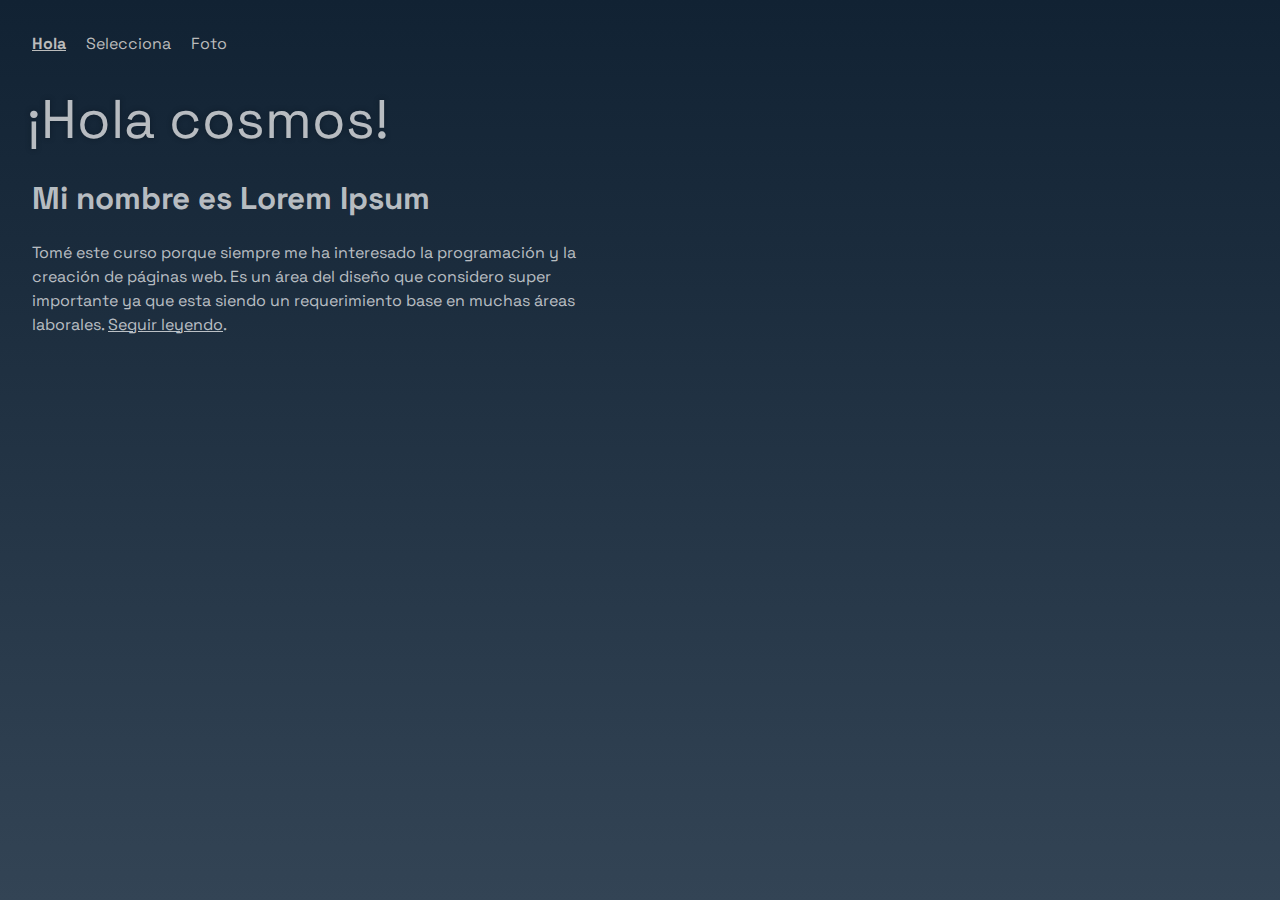
<file: index.html>
<!DOCTYPE html>
<html lang="es">
    <head>
        <meta charset="utf-8" />
        <title>👴🏻👴🏼👴🏽👴🏾👴🏿 jQuery</title>
        <link rel="stylesheet" href="style.css" />
    </head>
    <body>
        <main>
            <p>
                <a href="index.html" class="activo">Hola</a>
                <a href="page.html">Selecciona</a>
                <a href="page2.html">Foto</a>
            </p>
            <h1></h1>
            <h2></h2>
            <p id="aqui"></p>
            <p id="alla" class="escondido"></p>
        </main>
        <script src="https://ajax.googleapis.com/ajax/libs/jquery/3.7.1/jquery.min.js"></script>
        <script>
            var texto = {
                saludo: ["¡Hola caos!", "¡Hola cosmos!"],
                nombre: "Mi nombre es Lorem Ipsum",
                motivo: "Tomé este curso porque siempre me ha interesado la programación y la creación de páginas web. Es un área del diseño que considero super importante ya que esta siendo un requerimiento base en muchas áreas laborales. <span>Seguir leyendo</span>.",
                etc: "Ya revisé mi primera nota y la verdad es que era lo que esperaba, a excepción de que olvidé subir el proceso de la segunda clase asique tuve 0.5 puntos menos :(.",
            };
            var aleatorio = Math.floor(Math.random() * texto.saludo.length);
            console.log(aleatorio);
            $("h1").html(texto.saludo[aleatorio]);
            $("h2").html(texto.nombre);
            $("#aqui").html(texto.motivo);
            $("#alla").html(texto.etc);
            function revelador() {
                $("#alla").toggleClass("escondido");
            }
            $("span").click(revelador);
        </script>
    </body>
</html>
</file>
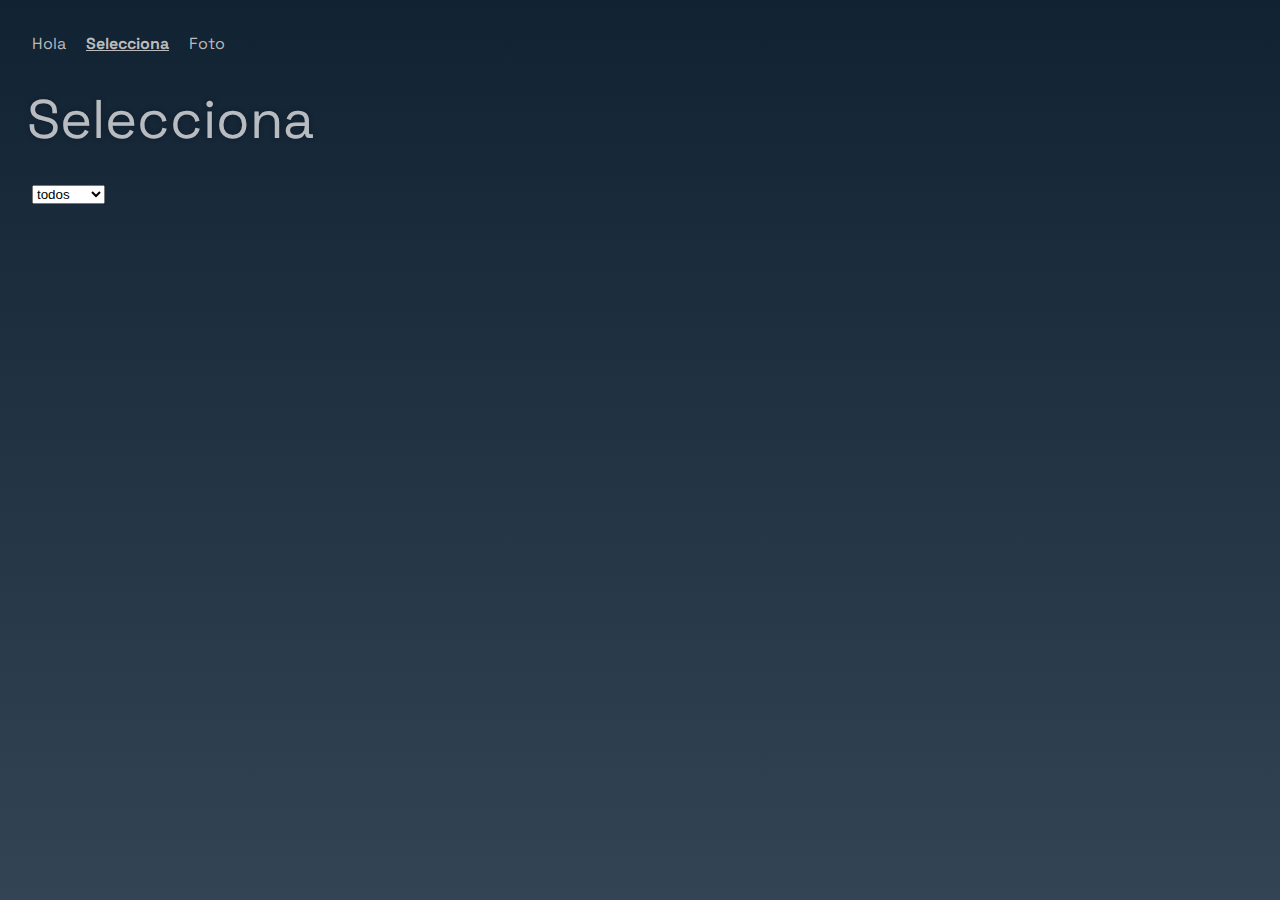
<file: page.html>
<!DOCTYPE html>
<html lang="es">
    <head>
        <meta charset="utf-8" />
        <title>👴🏻👴🏼👴🏽👴🏾👴🏿 jQuery</title>
        <link rel="stylesheet" href="style.css" />
    </head>
    <body>
        <main>
            <p>
                <a href="index.html">Hola</a>
                <a href="page-1.html" class="activo">Selecciona</a>
                <a href="page-2.html">Foto</a>
            </p>
            <h1>Selecciona</h1>
            <select>
                <option>todos</option>
                <option>aries</option>
                <option>tauro</option>
                <option>cancer</option>
                <option>virgo</option>
                <option>sagitario</option>
                <option>acuario</option>
            </select>
            <aside></aside>
        </main>
        <script src="https://ajax.googleapis.com/ajax/libs/jquery/3.7.1/jquery.min.js"> </script>
        <script>
        $.getJSON("https://raw.githubusercontent.com/profesorfaco/dno096-2024/main/clase-05/datos.json", function( data ) {
            console.log(data);
            
            data.forEach(function(d) {
                $("aside").append("<div class='"+d.signo+"'><p>"+d.nombre+"</p><img src='"+d.foto+"'></div>"); 
            })
        }); 
        </script>
        <script>
            $("select").change(function () {
                valor = $("select").val();
                if (valor == "aries") {
                    $(".aries").show();
                    $(".tauro").hide();
                    $(".geminis").hide();
                    $(".cancer").hide();
                    $(".leo").hide();
                    $(".virgo").hide();
                    $(".libra").hide();
                    $(".escorpio").hide();
                    $(".sagitario").hide();
                    $(".capricornio").hide();
                    $(".acuario").hide();
                    $(".piscis").hide();
                } else if (valor == "tauro"){
                    $(".tauro").show();
                    $(".aries").hide();
                    $(".geminis").hide();
                    $(".cancer").hide();
                    $(".leo").hide();
                    $(".virgo").hide();
                    $(".libra").hide();
                    $(".escorpio").hide();
                    $(".sagitario").hide();
                    $(".capricornio").hide();
                    $(".acuario").hide();
                    $(".piscis").hide();

                } else if (valor == "geminis"){
                    $(".geminis").show();
                    $(".aries").hide();
                    $(".tauro").hide();
                    $(".cancer").hide();
                    $(".leo").hide();
                    $(".virgo").hide();
                    $(".libra").hide();
                    $(".escorpio").hide();
                    $(".sagitario").hide();
                    $(".capricornio").hide();
                    $(".acuario").hide();
                    $(".piscis").hide();

                } else if (valor == "cancer"){
                    $(".cancer").show();
                    $(".aries").hide();
                    $(".geminis").hide();
                    $(".tauro").hide();
                    $(".leo").hide();
                    $(".virgo").hide();
                    $(".libra").hide();
                    $(".escorpio").hide();
                    $(".sagitario").hide();
                    $(".capricornio").hide();
                    $(".acuario").hide();
                    $(".piscis").hide();

                } else if (valor == "leo"){
                    $(".leo").show();
                    $(".aries").hide();
                    $(".geminis").hide();
                    $(".cancer").hide();
                    $(".tauro").hide();
                    $(".virgo").hide();
                    $(".libra").hide();
                    $(".escorpio").hide();
                    $(".sagitario").hide();
                    $(".capricornio").hide();
                    $(".acuario").hide();
                    $(".piscis").hide();

                } else if (valor == "virgo"){
                    $(".virgo").show();
                    $(".aries").hide();
                    $(".geminis").hide();
                    $(".cancer").hide();
                    $(".leo").hide();
                    $(".tauro").hide();
                    $(".libra").hide();
                    $(".escorpio").hide();
                    $(".sagitario").hide();
                    $(".capricornio").hide();
                    $(".acuario").hide();
                    $(".piscis").hide();

                } else if (valor == "libra"){
                    $(".libra").show();
                    $(".aries").hide();
                    $(".geminis").hide();
                    $(".cancer").hide();
                    $(".leo").hide();
                    $(".virgo").hide();
                    $(".tauro").hide();
                    $(".escorpio").hide();
                    $(".sagitario").hide();
                    $(".capricornio").hide();
                    $(".acuario").hide();
                    $(".piscis").hide();

                } else if (valor == "escorpio"){
                    $(".escorpio").show();
                    $(".aries").hide();
                    $(".geminis").hide();
                    $(".cancer").hide();
                    $(".leo").hide();
                    $(".virgo").hide();
                    $(".libra").hide();
                    $(".tauro").hide();
                    $(".sagitario").hide();
                    $(".capricornio").hide();
                    $(".acuario").hide();
                    $(".piscis").hide();

                } else if (valor == "sagitario"){
                    $(".sagitario").show();
                    $(".aries").hide();
                    $(".geminis").hide();
                    $(".cancer").hide();
                    $(".leo").hide();
                    $(".virgo").hide();
                    $(".libra").hide();
                    $(".escorpio").hide();
                    $(".tauro").hide();
                    $(".capricornio").hide();
                    $(".acuario").hide();
                    $(".piscis").hide();

                } else if (valor == "capricornio"){
                    $(".capricornio").show();
                    $(".aries").hide();
                    $(".geminis").hide();
                    $(".cancer").hide();
                    $(".leo").hide();
                    $(".virgo").hide();
                    $(".libra").hide();
                    $(".escorpio").hide();
                    $(".sagitario").hide();
                    $(".tauro").hide();
                    $(".acuario").hide();
                    $(".piscis").hide();

                } else if (valor == "acuario"){
                    $(".acuario").show();
                    $(".aries").hide();
                    $(".geminis").hide();
                    $(".cancer").hide();
                    $(".leo").hide();
                    $(".virgo").hide();
                    $(".libra").hide();
                    $(".escorpio").hide();
                    $(".sagitario").hide();
                    $(".capricornio").hide();
                    $(".tauro").hide();
                    $(".piscis").hide();

                } else if (valor == "piscis"){
                    $(".piscis").show();
                    $(".aries").hide();
                    $(".geminis").hide();
                    $(".cancer").hide();
                    $(".leo").hide();
                    $(".virgo").hide();
                    $(".libra").hide();
                    $(".escorpio").hide();
                    $(".sagitario").hide();
                    $(".capricornio").hide();
                    $(".acuario").hide();
                    $(".tauro").hide();

                } else {
                    $(".aries").show();
                    $(".tauro").show();
                    $(".geminis").show();
                    $(".cancer").show();
                    $(".leo").show();
                    $(".virgo").show();
                    $(".libra").show();
                    $(".escorpio").show();
                    $(".sagitario").show();
                    $(".capricornio").show();
                    $(".acuario").show();
                    $(".piscis").show();
                }
            });          
        </script>
    </body>
</html>
</file>
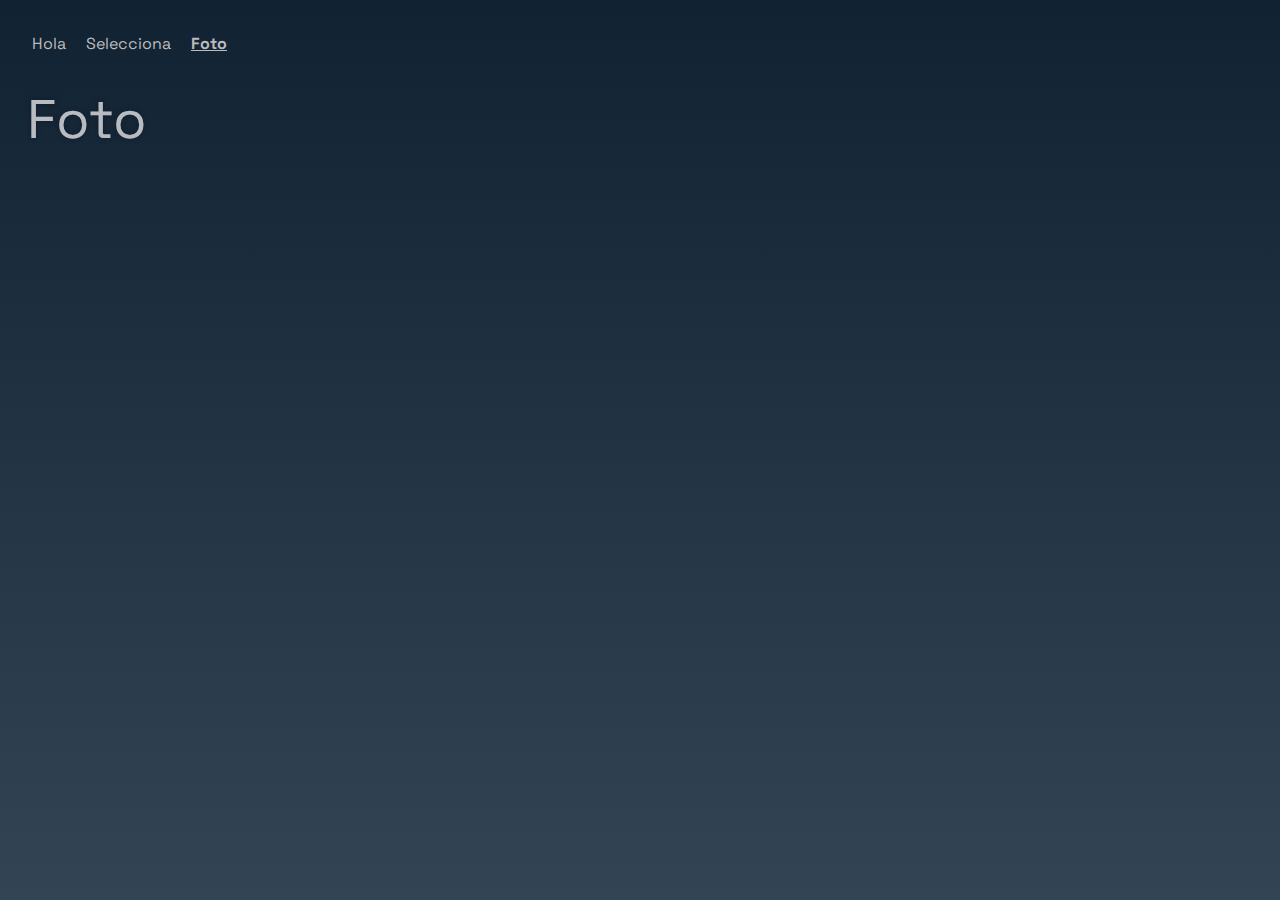
<file: page2.html>
<!DOCTYPE html>
<html lang="es">
    <head>
        <meta charset="utf-8" />
        <title>👴🏻👴🏼👴🏽👴🏾👴🏿 jQuery</title>
        <link rel="stylesheet" href="style.css" />
        <style>
            img{
                width: min(80%,400px); 
                border:2px solid white;
            }
            p:last-child{
                margin-bottom:5rem;
            }
        </style>
    </head>
    <body>
        <main>
            <p>
                <a href="index.html">Hola</a>
                <a href="page.html">Selecciona</a>
                <a href="page2.html" class="activo">Foto</a>
            </p>
            <h1>Foto</h1>
        </main>
        <script src="https://ajax.googleapis.com/ajax/libs/jquery/3.7.1/jquery.min.js"></script>
        <script>
            //Generen su propia API Key en https://api.nasa.gov/
            $.getJSON( "https://api.nasa.gov/planetary/apod?api_key=pc6F2YB1u1PEEwoYniHpPZ3bIZKF2YRJmcbc01HV&date=2002-11-12", function( data ) {
                console.log(data);
                $("h1").after("<h3>"+data.title+"</h3><img src='"+data.hdurl+"'><p>"+data.explanation+"</p>");
            }); 
            // busquen una fecha especial, puede ser su nacimiento. Seguro existe una foto para ese día: https://apod.nasa.gov/apod/archivepix.html           
        </script>
    </body>
</html>
</file>
<file: style.css>
@import url("https://fonts.googleapis.com/css2?family=Space+Grotesk:wght@300..700&display=swap");

html, body {
    background: linear-gradient(#123,#345);
    color: rgba(255, 255, 255, 0.7);
    margin: 0;
    padding: 0;
    font-family: "Space Grotesk", sans-serif;
    font-weight: 400;
    font-style: normal;
}

main {
    padding: 1rem 2rem;
    width: calc(50vw - 4rem);
    min-height: calc(100vh - 2rem);
}

@media (orientation: portrait) {
    main {
        width: calc(90vw - 4rem);
    }
}

a {
    color: #bbb;
    text-decoration: none;
    margin-right: 1rem;
}

a:hover {
    color: #fff;
}

a.activo {
    font-weight: #ddd;
    font-weight: bold;
    text-decoration: underline;
}

h1 {
    font-size: calc(1rem + 3vw);
    text-shadow: 0 0 5px rgba(10, 20, 30, 0.5);
    font-weight: normal;
    margin-left: -5px;
    line-height: 1;
}

h2 {
    font-size: calc(1rem + 1.2vw);
    line-height: 1;
}

p {
    line-height: 1.5;
}

.escondido {
    visibility: hidden;
}

span {
    text-decoration: underline;
}

span:hover {
    color: rgba(255, 255, 255, 0.3);
}

.unos{
    background:rgba(255,255,255,0.5);
    padding:1rem;
    margin:1rem 0;
            }
.otros{
    background:rgba(0,0,0,0.5);
    padding:1rem;
    margin:1rem 0;
            }
</file>
